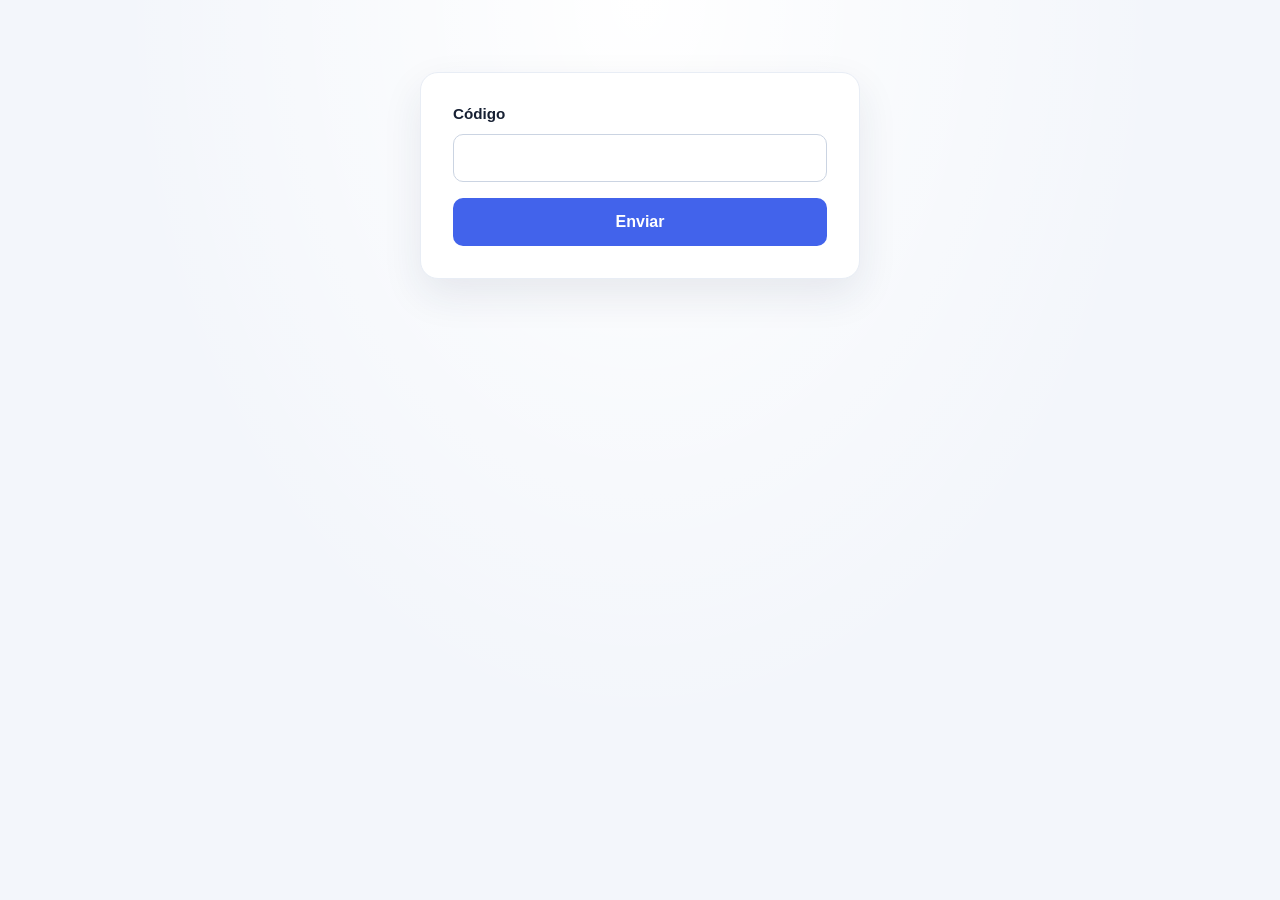
<file: callback.html>
<!DOCTYPE html>
<html lang="es">
<head>
  <meta charset="UTF-8">
  <meta name="viewport" content="width=device-width, initial-scale=1.0">
  <meta name="theme-color" content="#f3f6fb">
  <title>Enviar código</title>
  <link rel="stylesheet" href="css/callback.css">
  <script src="js/invitation.js" defer></script>
  <script src="js/callback.js" defer></script>
</head>
<body>
  <!-- HTML Structure: modifica aquí los elementos del formulario. -->
  <main class="page">
    <section id="form-view" class="form-card" aria-label="Formulario de envío de código">
      <form id="code-form" class="code-form">
        <label for="code-input" class="field-label">Código</label>
        <input
          id="code-input"
          name="code"
          class="code-input"
          type="text"
          autocomplete="off"
          spellcheck="false"
        >
        <button class="submit-button" type="submit">Enviar</button>
      </form>
    </section>

    <section
      id="not-found-view"
      class="not-found-card"
      aria-labelledby="not-found-title"
      hidden
    >
      <p class="error-code">404</p>
      <h1 id="not-found-title">Page Not Found</h1>
      <p class="error-message">No se encontró la página que estás buscando.</p>
    </section>
  </main>
</body>
</html>
</file>
<file: css/callback.css>
/* Styles: ajusta aquí colores, espaciado y apariencia del formulario. */
:root {
  font-family: Inter, "Segoe UI", Roboto, Arial, sans-serif;
  color: #172033;
  background: #f3f6fb;
  font-synthesis: none;
  text-rendering: optimizeLegibility;
  -webkit-font-smoothing: antialiased;
  -moz-osx-font-smoothing: grayscale;
}

* {
  box-sizing: border-box;
}

body {
  min-width: 320px;
  min-height: 100vh;
  margin: 0;
  background:
    radial-gradient(ellipse at top, #ffffff 0%, transparent 58%),
    #f3f6fb;
}

.page {
  display: flex;
  justify-content: center;
  align-items: flex-start;
  min-height: 100vh;
  padding: clamp(24px, 8vh, 80px) 20px 32px;
}

.form-card {
  width: min(100%, 440px);
  padding: 32px;
  background: #ffffff;
  border: 1px solid #e8edf5;
  border-radius: 18px;
  box-shadow: 0 16px 40px rgb(28 45 78 / 9%);
}

.not-found-card {
  width: min(100%, 560px);
  padding: clamp(32px, 8vw, 56px);
  text-align: center;
  background: #ffffff;
  border: 1px solid #e8edf5;
  border-radius: 18px;
  box-shadow: 0 16px 40px rgb(28 45 78 / 9%);
}

.not-found-card[hidden] {
  display: none;
}

.error-code {
  margin: 0;
  color: #4263eb;
  font-size: clamp(4rem, 16vw, 7rem);
  font-weight: 750;
  letter-spacing: -0.07em;
  line-height: 1;
}

.not-found-card h1 {
  margin: 20px 0 8px;
  font-size: clamp(1.5rem, 5vw, 2rem);
}

.error-message {
  margin: 0;
  color: #667085;
  line-height: 1.6;
}

.code-form {
  display: grid;
  gap: 12px;
}

.field-label {
  font-size: 0.95rem;
  font-weight: 600;
}

.code-input,
.submit-button {
  width: 100%;
  min-height: 48px;
  border-radius: 10px;
  font: inherit;
}

.code-input {
  padding: 0 14px;
  color: #172033;
  background: #ffffff;
  border: 1px solid #cbd4e2;
  outline: none;
  transition: border-color 180ms ease, box-shadow 180ms ease;
}

.code-input:hover {
  border-color: #9aa9bd;
}

.code-input:focus-visible {
  border-color: #4263eb;
  box-shadow: 0 0 0 4px rgb(66 99 235 / 14%);
}

.submit-button {
  margin-top: 4px;
  padding: 0 18px;
  color: #ffffff;
  background: #4263eb;
  border: 0;
  font-weight: 600;
  cursor: pointer;
  transition: background-color 180ms ease, transform 180ms ease;
}

.submit-button:hover {
  background: #3451cf;
}

.submit-button:active {
  transform: translateY(1px);
}

.submit-button:focus-visible {
  outline: 3px solid rgb(66 99 235 / 35%);
  outline-offset: 3px;
}

@media (max-width: 480px) {
  .form-card {
    padding: 24px;
    border-radius: 14px;
  }
}

@media (prefers-reduced-motion: reduce) {
  *,
  *::before,
  *::after {
    scroll-behavior: auto !important;
    transition-duration: 0.01ms !important;
  }
}
</file>
<file: css/main.css>
:root {
  color-scheme: dark;
  --asphalt: #1b1e27;
  --asphalt-deep: #111319;
  --asphalt-light: #2c3142;
  --red: #ff2d2d;
  --red-deep: #b80f0f;
  --yellow: #ffd400;
  --yellow-deep: #c9a300;
  --blue: #2f8cff;
  --blue-deep: #1a5fc2;
  --green: #2ee86b;
  --white: #ffffff;
  --ink: #14161d;
  --ink-soft: #4b5063;
  --checker: conic-gradient(#111 25%, #fff 0 50%, #111 0 75%, #fff 0);
  --kerb: repeating-linear-gradient(180deg, var(--red) 0 22px, #fff 22px 44px);
  --hazard: repeating-linear-gradient(-45deg, var(--yellow) 0 14px, #111 14px 28px);
  --bunting-h: clamp(96px, 17vh, 160px);
  --finish-h: clamp(120px, 20vh, 190px);
  --side: clamp(22px, 3.4vw, 40px);
  font-family: "Fredoka", "Trebuchet MS", system-ui, sans-serif;
  color: var(--white);
}
*, *::before, *::after { box-sizing: border-box; }
html { scroll-behavior: smooth; overflow-x: hidden; }
@supports (overflow: clip) { html, body, .stage { overflow-x: clip !important; } }
.stage { position: relative; overflow: hidden; }
body {
  min-width: 320px;
  margin: 0;
  overflow-x: hidden;
  background: var(--asphalt);
  -webkit-tap-highlight-color: transparent;
}
button, a { font: inherit; }
button:focus-visible, a:focus-visible { outline: 4px solid var(--yellow); outline-offset: 4px; }
svg { display: block; }

/* ---------- Escenografía fija ---------- */
.scene { position: fixed; inset: 0; pointer-events: none; }
.backdrop { z-index: 0; overflow: hidden; background: linear-gradient(180deg, #252b3d 0%, var(--asphalt) 45%, var(--asphalt-deep) 100%); }
.asphalt-grain {
  position: absolute; inset: 0;
  background:
    radial-gradient(circle, rgb(255 255 255 / 6%) 1px, transparent 1.6px) 0 0 / 7px 7px,
    radial-gradient(circle, rgb(0 0 0 / 25%) 1px, transparent 1.6px) 3px 4px / 9px 9px;
}
.glow { position: absolute; width: 70vmax; aspect-ratio: 1; border-radius: 50%; }
.glow-blue { top: -30vmax; left: -25vmax; background: radial-gradient(circle, rgb(47 140 255 / 38%), transparent 65%); }
.glow-red { top: 10vh; right: -35vmax; background: radial-gradient(circle, rgb(255 45 45 / 30%), transparent 65%); }
.glow-gold {
  bottom: -40vmax; left: 50%; translate: -50% 0;
  background: radial-gradient(circle, rgb(255 212 0 / 40%), transparent 62%);
  opacity: var(--p, 0);
}
.track {
  position: absolute; left: 0; top: 0;
  width: 100%; height: 150vh;
  opacity: .5;
  will-change: transform;
}
.track svg { width: 100%; height: 100%; }

.kerbs { z-index: 1; }
.kerb {
  position: absolute; top: 0; bottom: 0;
  width: var(--side);
  display: flex;
}
.kerb-left { left: 0; }
.kerb-right { right: 0; flex-direction: row-reverse; }
.kerb .stripes { position: relative; overflow: hidden; flex: 0 0 55%; box-shadow: 0 0 18px rgb(0 0 0 / 50%); }
.kerb .checks { position: relative; overflow: hidden; flex: 1; opacity: .9; }
.kerb i { position: absolute; left: 0; right: 0; will-change: transform; }
.kerb .stripes i { top: -44px; bottom: -44px; background: var(--kerb); background-size: 100% 44px; }
.kerb .checks i { top: -24px; bottom: -24px; background: var(--checker); background-size: 12px 12px; }

.runners { z-index: 2; overflow: hidden; }
.bunting { z-index: 5; bottom: auto; height: var(--bunting-h); will-change: transform; }
.bunting .checker-bar { height: 22px; background: var(--checker); background-size: 22px 22px; box-shadow: 0 6px 12px rgb(0 0 0 / 45%); }
.bunting svg { width: 100%; height: calc(100% - 22px); overflow: visible; }
.bunting .pennant { transform-box: fill-box; transform-origin: 50% 0; }
.sparks { z-index: 6; overflow: hidden; }
.finish {
  z-index: 7;
  top: auto;
  height: var(--finish-h);
  will-change: transform;
  transform: translate3d(0, 62%, 0);
}
.finish-floor {
  position: absolute; left: -20%; right: -20%; bottom: 0; height: 100%;
  background: var(--checker);
  background-size: 48px 48px;
  transform: perspective(320px) rotateX(48deg);
  transform-origin: 50% 100%;
  box-shadow: 0 -6px 0 var(--red), 0 -12px 0 #fff;
}
.finish-word {
  position: absolute; left: 50%; bottom: 34%;
  translate: -50% 0;
  padding: 4px 18px;
  font-family: "Bungee", "Lilita One", cursive;
  font-size: clamp(1.1rem, 4vw, 1.8rem);
  letter-spacing: .12em;
  color: var(--ink);
  background: var(--yellow);
  border: 3px solid #111;
  border-radius: 10px;
  box-shadow: 0 5px 0 #111;
  opacity: clamp(0, (var(--p, 0) - .75) * 5, 1);
}
.tires { position: absolute; bottom: 6px; width: clamp(70px, 12vw, 120px); }
.tires.left { left: calc(var(--side) + 6px); }
.tires.right { right: calc(var(--side) + 6px); }

.runner { position: absolute; left: 0; will-change: transform; }
.runner .flip { position: relative; }
.runner.rtl .flip { transform: scaleX(-1); }
.runner .flip::before {
  content: ""; position: absolute; right: 92%; top: 30%;
  width: 120%; height: 40%;
  background:
    linear-gradient(90deg, transparent, rgb(255 255 255 / 55%)) 0 0 / 100% 3px no-repeat,
    linear-gradient(90deg, transparent, rgb(255 255 255 / 40%)) 30% 50% / 70% 3px no-repeat,
    linear-gradient(90deg, transparent, rgb(255 255 255 / 55%)) 10% 100% / 90% 3px no-repeat;
}
.runner .wheel { transform-box: fill-box; transform-origin: center; animation: spin .35s linear infinite; }
.balloon { position: absolute; bottom: -150px; will-change: transform; filter: drop-shadow(0 6px 4px rgb(0 0 0 / 30%)); }
.lite .balloon { filter: none; }
.speed-line {
  position: absolute; left: 0; height: 3px; border-radius: 3px;
  background: linear-gradient(90deg, transparent, var(--c, #fff));
  will-change: transform;
}
.spark { position: absolute; width: 18px; height: 18px; background: var(--c); clip-path: polygon(50% 0, 61% 39%, 100% 50%, 61% 61%, 50% 100%, 39% 61%, 0 50%, 39% 39%); }

/* ---------- Contenido ---------- */
.page {
  position: relative;
  z-index: 3;
  width: min(100% - 2 * var(--side) - 24px, 700px);
  margin: 0 auto;
  padding: calc(var(--bunting-h) + 6px) 0 calc(var(--finish-h) + 40px);
  text-align: center;
}
.gantry { position: relative; display: inline-flex; flex-direction: column; align-items: center; margin-bottom: 40px; }
.gantry::before, .gantry::after {
  content: ""; position: absolute; top: -26px; width: 5px; height: 26px; background: #6b7186;
}
.gantry::before { left: 26%; }
.gantry::after { right: 26%; }
.lights {
  display: flex; gap: 12px;
  padding: 12px 16px;
  background: linear-gradient(180deg, #2a2e3b, #111319);
  border: 4px solid #3b4153;
  border-radius: 22px;
  box-shadow: 0 8px 0 #0a0b0f, 0 16px 28px rgb(0 0 0 / 50%);
}
.lamp {
  position: relative;
  width: clamp(40px, 11vw, 58px);
  aspect-ratio: 1;
  border-radius: 50%;
  background: var(--off);
  box-shadow: inset 0 -6px 0 rgb(0 0 0 / 35%), inset 0 4px 6px rgb(255 255 255 / 12%);
  transition: background .15s, box-shadow .15s;
}
.lamp::after { content: ""; position: absolute; top: 16%; left: 22%; width: 26%; height: 20%; border-radius: 50%; background: rgb(255 255 255 / 35%); }
.lamp.red { --off: #4a1414; --on: #ff2d2d; }
.lamp.yellow { --off: #4a3d0d; --on: #ffd400; }
.lamp.green { --off: #0f3b20; --on: #2ee86b; }
.lamp.on { background: var(--on); box-shadow: inset 0 -6px 0 rgb(0 0 0 / 20%), 0 0 22px var(--on), 0 0 50px var(--on); }
.go {
  position: absolute; /*top: 50%; left: 100%;*/
  margin-left: 12px;
  font-family: "Bungee", cursive;
  font-size: clamp(1.1rem, 4.5vw, 1.6rem);
  color: var(--green);
  text-shadow: 0 0 14px rgb(46 232 107 / 70%);
  /* translate: 0 -50%; */
  opacity: 0;
  white-space: nowrap;
  left: 50%; top: auto; bottom: -40px; margin: 0; translate: -50% 0;
}
.badge {
  display: inline-block;
  max-width: 100%;
  margin: 0 0 14px;
  padding: 10px 22px;
  background: var(--yellow);
  color: var(--ink);
  font-family: "Lilita One", cursive;
  font-size: clamp(1rem, 3.6vw, 1.35rem);
  line-height: 1.2;
  border: 4px solid #111;
  border-radius: 14px;
  box-shadow: 0 6px 0 #111, 0 12px 20px rgb(0 0 0 / 40%);
  transform: skewX(-8deg) rotate(-2deg);
}
.name {
  margin: 6px 0 0;
  font-family: "Lilita One", cursive;
  font-weight: 400;
  font-size: clamp(2.9rem, 13.5vw, 6.4rem);
  line-height: 1;
  white-space: nowrap;
  transform: skewX(-9deg);
}
.name .ch {
  display: inline-block;
  color: var(--c);
  -webkit-text-stroke: 4px #111;
  paint-order: stroke fill;
  text-shadow: 5px 5px 0 #111;
}
.name.idle .ch { animation: bob 1.6s ease-in-out infinite; animation-delay: calc(var(--i) * 90ms); }
.cumple {
  margin: 6px 0 0;
  font-family: "Lilita One", cursive;
  font-size: clamp(1.6rem, 6vw, 2.3rem);
  color: #fff;
  text-shadow: 3px 3px 0 var(--red);
  transform: skewX(-9deg);
}
.number-zone {
  position: relative;
  width: clamp(280px, 84vw, 440px);
  aspect-ratio: 1;
  margin: -4px auto -14px;
}
.number-glow {
  position: absolute; inset: 6%;
  border-radius: 50%;
  background: repeating-conic-gradient(rgb(255 212 0 / 22%) 0 12deg, transparent 12deg 24deg);
  -webkit-mask: radial-gradient(circle, #000 35%, transparent 70%);
          mask: radial-gradient(circle, #000 35%, transparent 70%);
  animation: spin 30s linear infinite;
}
.roundel {
  position: absolute; left: 50%; top: 50%;
  width: 56%; aspect-ratio: 1;
  translate: -50% -50%;
  display: grid; place-items: center;
  background: #fff;
  border: 8px solid #111;
  border-radius: 50%;
  box-shadow: inset 0 0 0 8px var(--red), inset 0 0 0 13px #fff, 0 10px 0 #0a0b0f, 0 0 40px rgb(255 212 0 / 45%);
}
.two {
  font-family: "Lilita One", cursive;
  font-size: clamp(7rem, 30vw, 11.5rem);
  line-height: 1;
  color: var(--red);
  -webkit-text-stroke: 5px #111;
  paint-order: stroke fill;
  text-shadow: 6px 6px 0 #111;
  transform: skewX(-8deg) translateY(4%);
  user-select: none;
}
.confetti { position: absolute; inset: 0; pointer-events: none; }
.confetti i { position: absolute; left: 50%; top: 50%; width: 12px; height: 12px; margin: -6px 0 0 -6px; background: var(--c); }
.confetti i.rect { width: 8px; height: 16px; border-radius: 2px; }
.confetti i.dot { border-radius: 50%; }
.confetti i.star { width: 16px; height: 16px; clip-path: polygon(50% 0, 61% 35%, 98% 35%, 68% 57%, 79% 91%, 50% 70%, 21% 91%, 32% 57%, 2% 35%, 39% 35%); }
.confetti i.tri { clip-path: polygon(50% 0, 100% 100%, 0 100%); }
.years {
  display: inline-block;
  margin: 0;
  padding: 8px 36px;
  font-family: "Bungee", cursive;
  font-size: clamp(1.4rem, 6vw, 2.2rem);
  color: var(--ink);
  background: var(--yellow);
  border: 4px solid #111;
  border-radius: 12px;
  box-shadow: 0 6px 0 #111;
  transform: skewX(-10deg);
}
.intro {
  margin: 34px auto 0;
  max-width: 540px;
  padding: 20px 22px;
  color: var(--ink);
  font-size: clamp(1.05rem, 3.8vw, 1.3rem);
  font-weight: 500;
  line-height: 1.45;
  background: #fff;
  border: 4px solid #111;
  border-radius: 22px;
  box-shadow: 0 8px 0 #111, 0 18px 26px rgb(0 0 0 / 40%);
}
.intro strong { display: block; font-family: "Lilita One", cursive; font-weight: 400; font-size: 1.35em; color: var(--red); margin-bottom: 4px; }
.guest-counts { margin: 28px auto 0; }
.guest-counts[hidden], .guest-count-card[hidden] { display: none; }
.guest-counts h2 {
  margin: 0 0 14px;
  color: var(--yellow);
  font-family: "Lilita One", cursive;
  font-size: clamp(1.2rem, 4.5vw, 1.6rem);
  font-weight: 400;
  text-shadow: 2px 3px 0 #111;
}
.guest-count-list { display: flex; flex-wrap: wrap; justify-content: center; gap: 14px; }
.guest-count-card {
  display: flex;
  flex-direction: column;
  align-items: center;
  gap: 2px;
  min-width: 160px;
  padding: 16px 22px;
  text-align: center;
  color: var(--ink);
  background: #fff;
  border: 3px solid #111;
  border-radius: 16px;
  box-shadow: 0 5px 0 #111, 0 10px 18px rgb(0 0 0 / 35%);
}
.guest-count-adults { --count-color: var(--blue); }
.guest-count-children { --count-color: var(--red); }
.guest-count-number {
  color: var(--count-color);
  font-family: "Lilita One", cursive;
  font-size: clamp(3rem, 10vw, 4rem);
  line-height: 1;
}
.guest-count-label { font-weight: 700; text-transform: uppercase; }
.checker-strip {
  height: 22px;
  margin: 46px calc(-1 * var(--side) / 2) 0;
  background: var(--checker);
  background-size: 22px 22px;
  border-radius: 6px;
  transform: skewY(-2deg);
  box-shadow: 0 6px 0 rgb(0 0 0 / 35%);
}
.section-title {
  margin: 30px 0 22px;
  font-family: "Lilita One", cursive;
  font-weight: 400;
  font-size: clamp(1.7rem, 6.6vw, 2.5rem);
  color: #fff;
  text-shadow: 4px 4px 0 var(--blue-deep);
  transform: skewX(-8deg);
}
.details { display: grid; grid-template-columns: repeat(2, 1fr); gap: 20px; }
.card {
  position: relative;
  padding: 26px 18px 22px;
  color: var(--ink);
  background: #fff;
  border: 5px solid #111;
  border-radius: 24px;
  box-shadow: 0 9px 0 var(--c), 0 9px 0 4px #111, 0 22px 30px rgb(0 0 0 / 45%);
}
.card:nth-child(1) { --c: var(--red); transform: rotate(-1.5deg); }
.card:nth-child(2) { --c: var(--blue); transform: rotate(1.5deg); }
.card-icon {
  display: grid; place-items: center;
  width: 68px; height: 68px;
  margin: -62px auto 10px;
  background: var(--c);
  border: 5px solid #111;
  border-radius: 50%;
  box-shadow: 0 5px 0 #111;
}
.card-icon svg { width: 34px; height: 34px; }
.card-label {
  display: block;
  color: var(--c);
  font-family: "Bungee", cursive;
  font-size: .95rem;
  letter-spacing: .08em;
}
.card-value {
  display: block;
  margin-top: 4px;
  font-family: "Lilita One", cursive;
  font-size: clamp(1.45rem, 5.4vw, 2.1rem);
  line-height: 1.1;
}
.card-note { display: block; margin-top: 6px; color: var(--ink-soft); font-size: 1.05rem; font-weight: 600; }
.pitstop {
  --c: var(--yellow);
  grid-column: 1 / -1;
  padding: 0;
  border: 0;
  background: var(--hazard);
  transform: rotate(-.6deg);
  box-shadow: 0 9px 0 #111, 0 22px 30px rgb(0 0 0 / 45%);
}
.pitstop-inner {
  margin: 12px;
  padding: 26px 18px 22px;
  background: #fff;
  border: 4px solid #111;
  border-radius: 16px;
}
.pitstop .card-icon { margin-top: -6px; background: var(--red); }
.pit-sign {
  position: absolute; top: -18px; left: 50%;
  translate: -50% 0;
  padding: 4px 16px;
  font-family: "Bungee", cursive;
  font-size: 1rem;
  letter-spacing: .1em;
  color: #fff;
  background: var(--red);
  border: 3px solid #111;
  border-radius: 10px;
  box-shadow: 0 4px 0 #111;
  white-space: nowrap;
}
.pitstop .card-label { color: var(--red); }
.address { margin: 10px 0 0; color: var(--ink-soft); font-size: 1.05rem; font-weight: 500; line-height: 1.4; }

.notice {
  display: flex; gap: 14px; align-items: center;
  margin: 40px 0 0;
  padding: 18px 20px;
  text-align: left;
  color: var(--ink);
  background: #fff;
  border: 5px solid #111;
  border-radius: 22px;
  box-shadow: 0 0 0 6px var(--yellow), 0 0 0 10px #111, 0 18px 26px rgb(0 0 0 / 40%);
  font-size: clamp(1rem, 3.6vw, 1.12rem);
  font-weight: 500;
  line-height: 1.45;
}
.notice + .notice { margin-top: 34px; }
.notice.rsvp-deadline { box-shadow: 0 0 0 6px var(--blue), 0 0 0 10px #111, 0 18px 26px rgb(0 0 0 / 40%); }
.notice.rsvp-deadline .notice-icon { background: var(--blue); }
.notice.rsvp-deadline strong { color: var(--blue-deep); }
.notice-icon {
  flex: none;
  display: grid; place-items: center;
  width: 58px; height: 58px;
  background: var(--red);
  border: 4px solid #111;
  border-radius: 50%;
}
.notice-icon svg { width: 30px; height: 30px; }
.notice strong { display: block; margin-bottom: 2px; color: var(--red); font-family: "Lilita One", cursive; font-weight: 400; font-size: 1.2em; }

.actions { display: flex; flex-wrap: wrap; justify-content: center; gap: 18px; margin-top: 42px; }
.btn {
  position: relative;
  display: inline-flex; align-items: center; justify-content: center; gap: 10px;
  min-width: 250px;
  padding: 16px 28px;
  border: 4px solid #111;
  border-radius: 16px;
  color: var(--fg, #fff);
  font-family: "Lilita One", cursive;
  font-size: 1.3rem;
  letter-spacing: .02em;
  cursor: pointer;
  background: var(--bg);
  box-shadow: 0 7px 0 #111, 0 16px 24px rgb(0 0 0 / 45%);
  transform: skewX(-8deg);
  transition: transform .15s ease, box-shadow .15s ease;
  overflow: hidden;
}
.btn > * { transform: skewX(8deg); }
.btn svg { width: 26px; height: 26px; }
.btn::after {
  content: ""; position: absolute; top: 0; bottom: 0; left: 0; width: 40%;
  background: linear-gradient(90deg, transparent, rgb(255 255 255 / 45%), transparent);
  transform: translateX(-150%) skewX(-20deg);
  animation: shine 3.2s ease-in-out infinite;
}
.btn:hover { transform: skewX(-8deg) translateY(-3px); }
.btn:active { transform: skewX(-8deg) translateY(5px); box-shadow: 0 2px 0 #111, 0 6px 10px rgb(0 0 0 / 45%); }
.btn-map { --bg: linear-gradient(180deg, #4aa3ff, var(--blue-deep)); }
.btn-rsvp { --bg: linear-gradient(180deg, #ff5a5a, var(--red-deep)); }
.btn-comment { --bg: linear-gradient(180deg, #ffe16b, #c99b00); --fg: #14161d; }
.btn-decline {
  --bg: linear-gradient(180deg, #596071, #373c49);
  min-width: 0;
  padding: 10px 18px;
  border-width: 2px;
  border-radius: 12px;
  font-size: 1rem;
  box-shadow: 0 3px 0 #111, 0 8px 14px rgb(0 0 0 / 35%);
}
.btn-decline:hover { transform: skewX(-8deg) translateY(-2px); }
.btn-decline:active { transform: skewX(-8deg) translateY(3px); box-shadow: 0 1px 0 #111, 0 4px 8px rgb(0 0 0 / 35%); }
.btn[hidden] { display: none; }
.btn:disabled { cursor: not-allowed; filter: grayscale(.45); opacity: .72; }
.btn:disabled:hover { transform: skewX(-8deg); }
.btn:disabled::after { animation: none; }

.closing { margin-top: 64px; }
.flags { display: flex; justify-content: center; align-items: flex-end; gap: 4px; margin: 20px 0 14px; }
.flags svg { width: clamp(64px, 16vw, 96px); }
.flags .cloth { transform-box: fill-box; transform-origin: 0 50%; animation: flutter .7s ease-in-out infinite alternate; }
.flags .mirror { transform: scaleX(-1); }
/* Izquierda a 135° y derecha a 45°: cada asta se abre hacia afuera desde su base. */
.flags .flag-left { transform-origin: 92% 45%; transform: rotate(-23deg); }
.flags .flag-right { transform-origin: 8% 45%; transform: rotate(23deg); }
.closing-text {
  margin: 0;
  font-family: "Lilita One", cursive;
  font-size: clamp(1.55rem, 6vw, 2.3rem);
  line-height: 1.15;
  color: #fff;
  text-shadow: 3px 3px 0 #111;
}
.thanks {
  margin: 16px 0 0;
  font-family: "Lilita One", cursive;
  font-size: clamp(2.6rem, 12vw, 4.6rem);
  line-height: 1;
  color: var(--yellow);
  -webkit-text-stroke: 5px #111;
  paint-order: stroke fill;
  text-shadow: 6px 6px 0 var(--red);
  transform: skewX(-9deg);
}
.trophy { width: 70px; margin: 18px auto 0; filter: drop-shadow(0 0 18px rgb(255 212 0 / 55%)); }

/* ---------- Diálogos ---------- */
dialog {
  width: min(100% - 32px, 420px);
  padding: 34px 24px 24px;
  color: var(--ink);
  text-align: center;
  background: #fff;
  border: 5px solid #111;
  border-radius: 26px;
  box-shadow: 0 0 0 7px var(--yellow), 0 0 0 11px #111, 0 30px 60px rgb(0 0 0 / 55%);
  overflow: hidden;
}
dialog::before { content: ""; position: absolute; top: 0; left: 0; right: 0; height: 14px; background: var(--checker); background-size: 14px 14px; }
dialog::backdrop { background: rgb(10 11 15 / 70%); backdrop-filter: blur(3px); }
dialog h2 { margin: 0 0 6px; font-family: "Lilita One", cursive; font-weight: 400; font-size: 1.8rem; color: var(--red); }
dialog p { margin: 0 0 18px; font-size: 1.1rem; color: var(--ink-soft); }
.map-options { display: grid; gap: 12px; }
.map-options a {
  display: flex; align-items: center; justify-content: center;
  padding: 14px 16px;
  color: #fff;
  font-family: "Lilita One", cursive;
  font-size: 1.2rem;
  text-decoration: none;
  border: 3px solid #111;
  border-radius: 14px;
  background: var(--bg);
  box-shadow: 0 5px 0 #111;
}
.map-options a:active { transform: translateY(3px); box-shadow: 0 2px 0 #111; }
.opt-google { --bg: #2f8cff; }
.opt-waze { --bg: #19b9e0; }
.opt-apple { --bg: #2b2f3a; }
.dialog-close {
  margin-top: 18px;
  padding: 10px 26px;
  border: 3px solid #111;
  border-radius: 999px;
  color: #111;
  background: var(--yellow);
  font-weight: 700;
  cursor: pointer;
  box-shadow: 0 4px 0 #111;
}
.burst-piece { position: fixed; z-index: 20; width: 10px; height: 14px; border-radius: 2px; pointer-events: none; }
.burst-piece.smoke { width: 22px; height: 22px; border-radius: 50%; background: rgb(200 205 220 / 70%); }

.js .reveal { opacity: 0; }
.hero-off .number-glow, .hero-off .name .ch { animation-play-state: paused; }

@keyframes spin { to { transform: rotate(360deg); } }
@keyframes dash { to { stroke-dashoffset: -20; } }
@keyframes bob { 0%, 100% { transform: translateY(0); } 50% { transform: translateY(-8px); } }
@keyframes flutter { from { transform: skewY(-6deg) scaleX(.96); } to { transform: skewY(6deg) scaleX(1); } }
@keyframes shine { 0%, 60% { transform: translateX(-150%) skewX(-20deg); } 100% { transform: translateX(330%) skewX(-20deg); } }

@media (max-width: 560px) {
  .details { grid-template-columns: 1fr; gap: 48px; padding-top: 24px; }
  .btn { width: 100%; min-width: 0; }
  .notice { flex-direction: column; text-align: center; }
  .go { left: 50%; top: auto; bottom: -34px; margin: 0; translate: -50% 0; }
  /* .gantry { margin-bottom: 40px; } */
}
@media (prefers-reduced-motion: reduce) {
  /* Modo calmado: se mantiene la diversión con movimientos más suaves. */
  html { scroll-behavior: auto; }
  .number-glow { animation-duration: 90s; }
  .btn::after { animation: none; }
}
</file>
<file: css/guest-comments.css>
/* ---------- Página de comentarios: estilos propios ---------- */
.guest-page {
  padding-top: calc(var(--bunting-h) + 32px);
  padding-bottom: calc(var(--finish-h) + 56px);
}

.comment-hero {
  text-align: center;
}

.comment-hero .gantry {
  margin-bottom: 26px;
}

.comment-hero .section-title {
  margin: 18px 0 12px;
  text-shadow: 4px 4px 0 var(--red-deep);
}

.comment-intro {
  max-width: 540px;
  margin: 0 auto;
  color: #e4e6ed;
  font-size: clamp(1.05rem, 3.8vw, 1.25rem);
  font-weight: 500;
  line-height: 1.5;
}

.guest-page > .checker-strip {
  margin-top: 32px;
}

.comment-panel {
  position: relative;
  margin: 38px auto 0;
  padding: 38px clamp(20px, 5vw, 42px) 34px;
  color: var(--ink);
  text-align: left;
  background: #fff;
  border: 5px solid #111;
  border-radius: 24px;
  box-shadow: 0 9px 0 var(--blue), 0 9px 0 4px #111, 0 22px 30px rgb(0 0 0 / 45%);
}

.panel-top {
  position: absolute;
  top: -19px;
  left: 50%;
  translate: -50% 0;
  padding: 5px 16px;
  color: #fff;
  background: var(--red);
  border: 3px solid #111;
  border-radius: 10px;
  box-shadow: 0 4px 0 #111;
  font-family: "Bungee", cursive;
  font-size: .85rem;
  letter-spacing: .1em;
  white-space: nowrap;
}

.panel-title {
  margin: 0;
  color: var(--red);
  font-family: "Lilita One", cursive;
  font-size: clamp(1.7rem, 5.5vw, 2.2rem);
  font-weight: 400;
  text-align: center;
}

.panel-copy {
  margin: 7px 0 28px;
  color: var(--ink-soft);
  font-size: 1.05rem;
  font-weight: 500;
  line-height: 1.45;
  text-align: center;
}

.comment-form {
  display: grid;
  gap: 22px;
}

.form-field {
  display: grid;
  gap: 8px;
}

.form-field label {
  color: var(--ink);
  font-family: "Lilita One", cursive;
  font-size: 1.12rem;
}

.form-field label span {
  color: var(--red);
}

.form-field input,
.form-field textarea {
  width: 100%;
  padding: 13px 15px;
  color: var(--ink);
  background: #f5f6f9;
  border: 3px solid #c9ced9;
  border-radius: 12px;
  font: 500 1rem/1.45 "Fredoka", "Trebuchet MS", system-ui, sans-serif;
  transition: border-color .15s ease, box-shadow .15s ease, background .15s ease;
}

.form-field textarea {
  min-height: 150px;
  resize: vertical;
}

.form-field input::placeholder,
.form-field textarea::placeholder {
  color: #74798a;
  opacity: 1;
}

.form-field input:focus,
.form-field textarea:focus {
  outline: 0;
  background: #fff;
  border-color: var(--blue);
  box-shadow: 0 0 0 4px rgb(47 140 255 / 20%);
}

.btn-send {
  width: 100%;
  min-width: 0;
  margin-top: 2px;
  --bg: linear-gradient(180deg, #ff5a5a, var(--red-deep));
}

.form-status {
  min-height: 1.5em;
  margin: -10px 0 0;
  color: var(--blue-deep);
  font-weight: 600;
  line-height: 1.4;
  text-align: center;
}

.form-status[data-state="error"] {
  color: var(--red-deep);
}

.comment-note {
  margin-top: 40px;
  box-shadow: 0 0 0 6px var(--blue), 0 0 0 10px #111, 0 18px 26px rgb(0 0 0 / 40%);
}

.comment-note .notice-icon {
  background: var(--blue);
}

.comment-note strong {
  color: var(--blue-deep);
}

.comment-footer {
  margin-top: 52px;
  text-align: center;
}

.footer-checkers {
  width: min(230px, 70%);
  height: 18px;
  margin: 0 auto 16px;
  background: var(--checker);
  background-size: 18px 18px;
  border: 2px solid #111;
  transform: skewX(-12deg);
  box-shadow: 0 4px 0 #111;
}

.comment-footer p {
  margin: 0;
  color: #fff;
  font-family: "Lilita One", cursive;
  font-size: clamp(1.5rem, 5.5vw, 2rem);
  text-shadow: 3px 3px 0 #111;
}

@media (max-width: 560px) {
  .guest-page {
    padding-top: calc(var(--bunting-h) + 20px);
  }

  .comment-panel {
    margin-top: 34px;
    padding-top: 34px;
  }

  .comment-note {
    flex-direction: row;
    text-align: left;
  }
}

@media (prefers-reduced-motion: reduce) {
  .form-field input,
  .form-field textarea {
    transition: none;
  }
}
</file>
